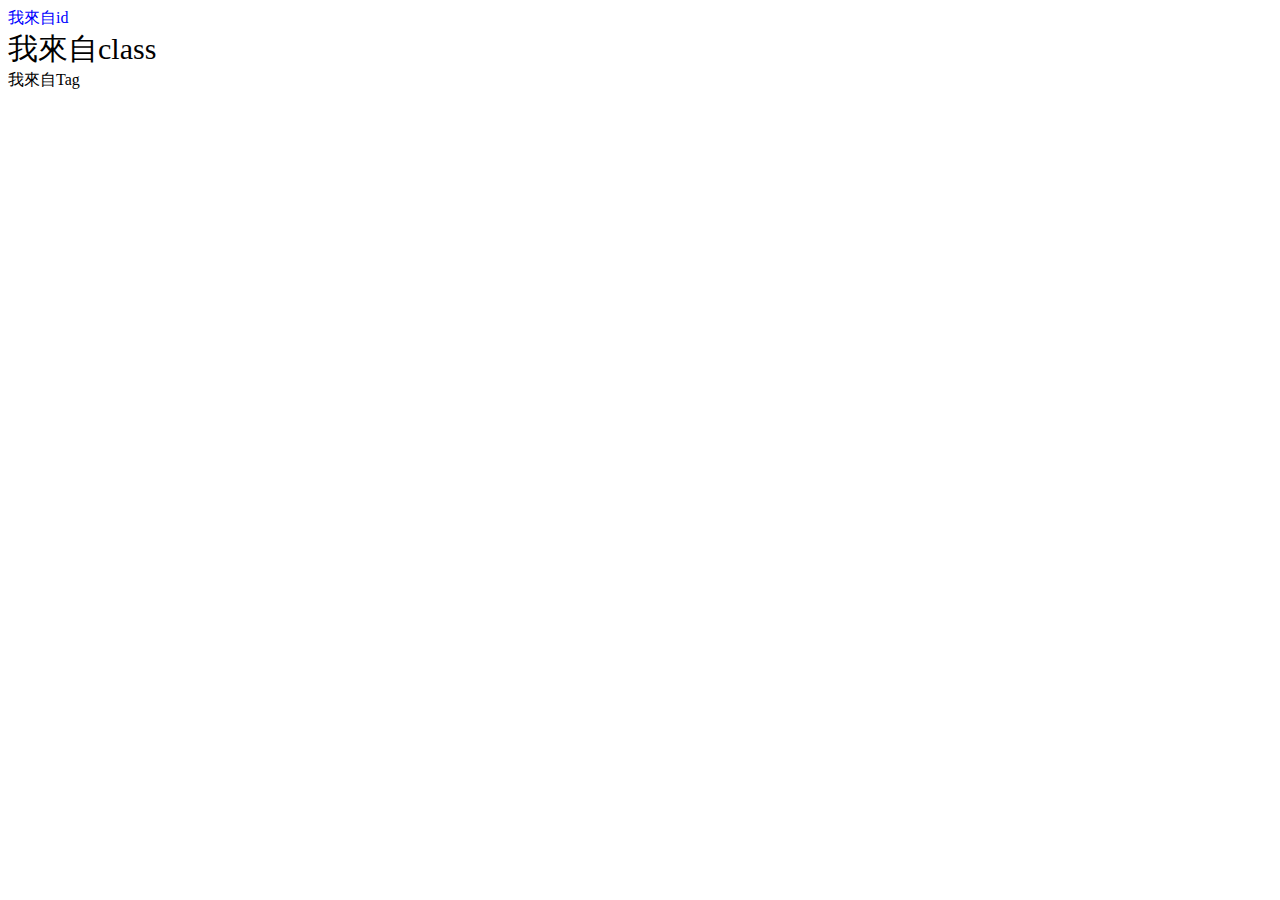
<file: wk4/index.html>
<!DOCTYPE html>
<html lang="en">
<head>
	<meta charset="UTF-8">
	<meta name="viewport" content="width=device-width, initial-scale=1.0">
	<title>Document</title>
</head>
<body>
	<div id="byid"></div>
	<div class="byclass"></div>
	<div></div>

	<script src="js/script.js"></script>
</body>
</html>
</file>
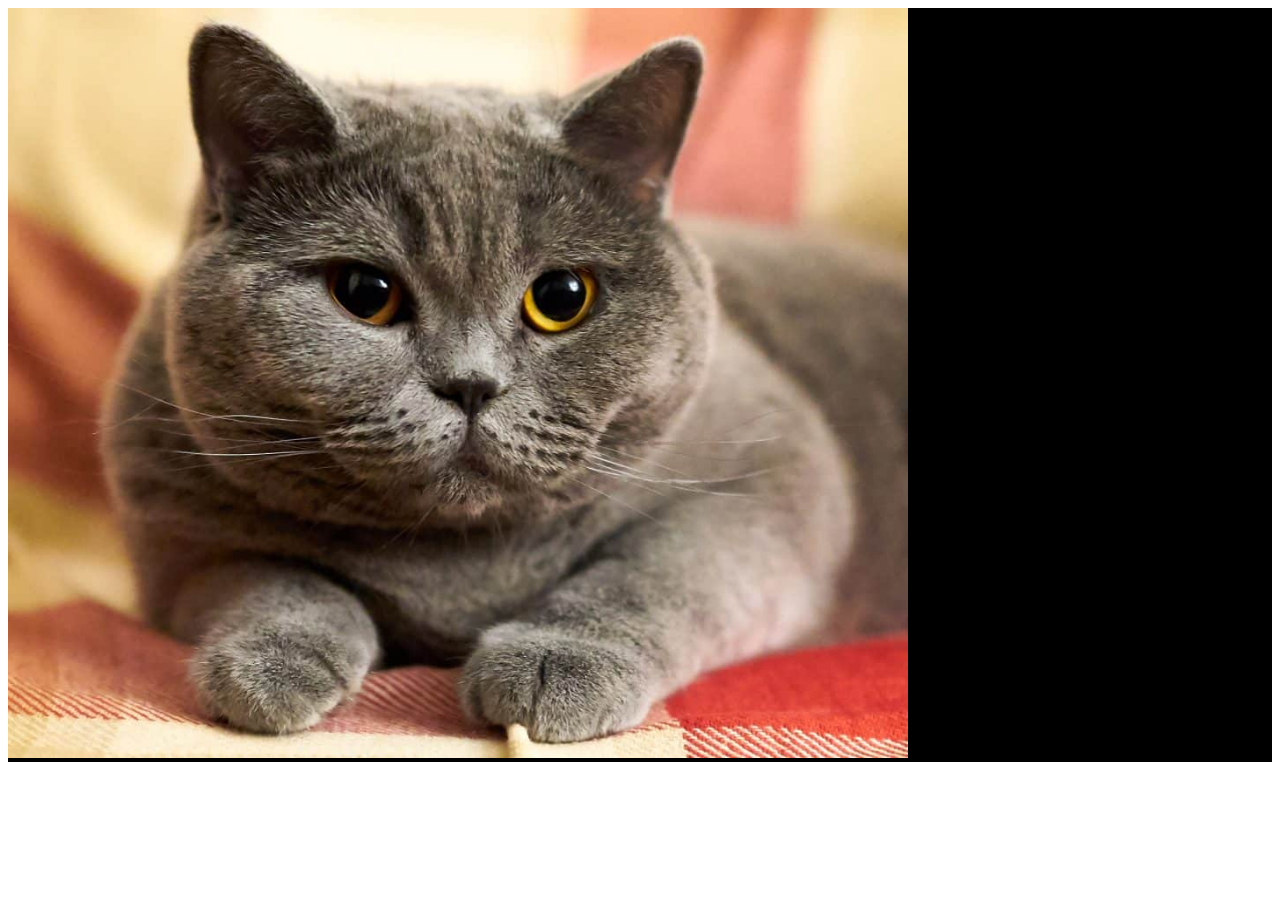
<file: wk5/index.html>
<!DOCTYPE html>
<html>
<head>
	<title></title>
<link rel="stylesheet" type="text/css" href="css/style.css">
	<script src="js/jquery-3.6.0.min.js"></script>
	
	<script type="text/javascript" >
$(document).ready(function(){
	$('#dtd').css('background', 'black');

	$('#dtd').click(function(){
		$('#dtd').css('background','grey');
	});
});
</script>	

</head>
<body>
	<div id="dtd"><img class="img-cat" src="img/cat.jpeg"></div>


</body>
</html>
</file>
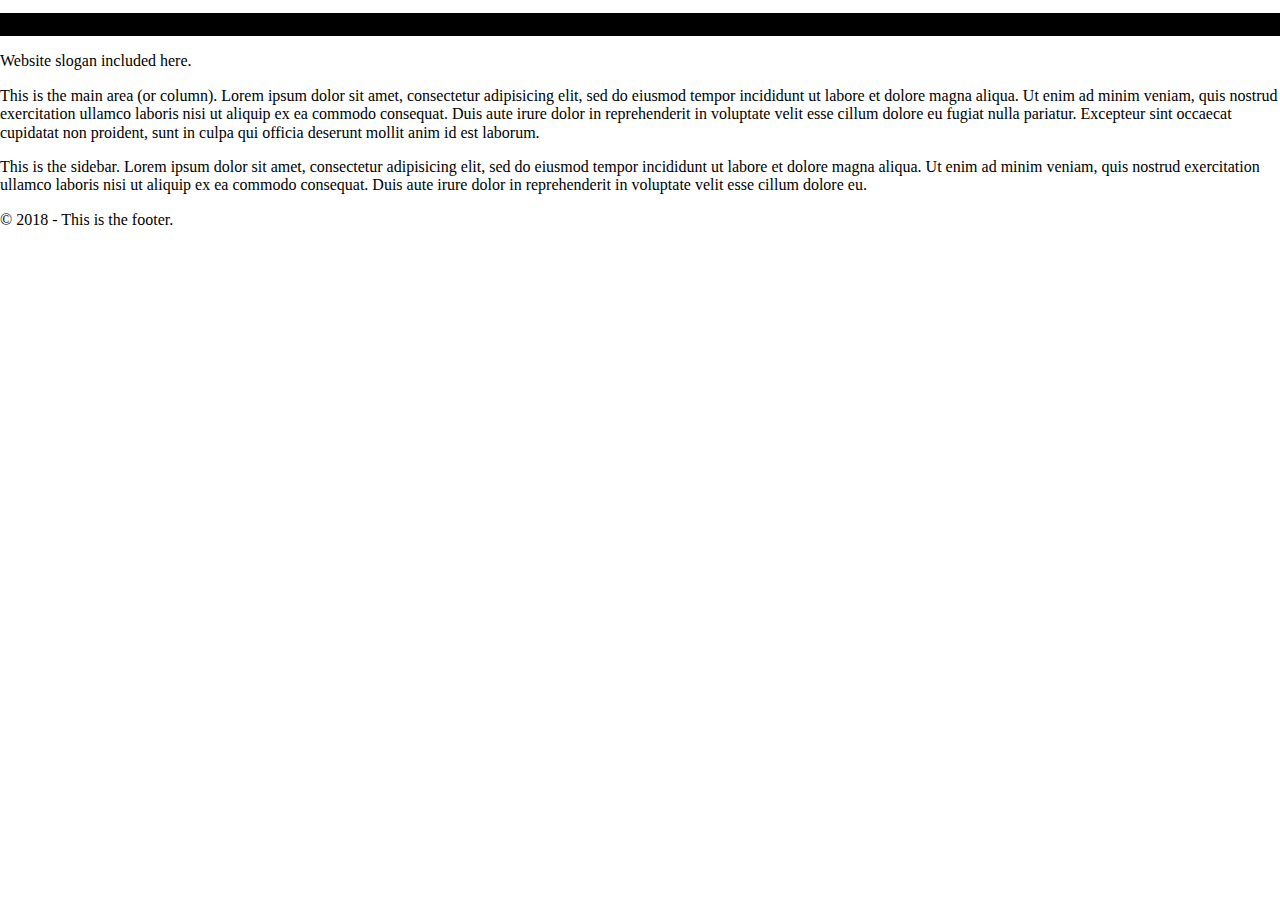
<file: wk3/D1_NormalizeCSS/index.html>
<!DOCTYPE html>
<html>

<head>
	<meta charset="utf-8">
	<title>Learning Flex</title>
	<link rel="stylesheet" href="css/normalize.css">
	<link rel="stylesheet" href="css/style.css">
</head>

<body>

	<header class="header">
		<h1>Website Title</h1>
		<p>Website slogan included here.</p>
	</header>
	
	<article class="main-area">
		<p>
			This is the main area (or column). Lorem ipsum dolor sit amet, consectetur adipisicing elit, sed do eiusmod tempor
			incididunt ut labore et dolore magna aliqua. Ut enim ad minim veniam, quis nostrud exercitation ullamco laboris nisi
			ut aliquip ex ea commodo consequat. Duis aute irure dolor in reprehenderit in voluptate velit esse cillum dolore eu
			fugiat nulla pariatur. Excepteur sint occaecat cupidatat non proident, sunt in culpa qui officia deserunt mollit
			anim id est laborum.
		</p>
	</article> <!-- article -->

	<aside class="sidebar">
		<p>
			This is the sidebar. Lorem ipsum dolor sit amet, consectetur adipisicing elit, sed do eiusmod tempor incididunt ut
			labore et dolore magna aliqua. Ut enim ad minim veniam, quis nostrud exercitation ullamco laboris nisi ut aliquip ex
			ea commodo consequat. Duis aute irure dolor in reprehenderit in voluptate velit esse cillum dolore eu.
		</p>
	</aside><!-- sidebar -->

	<footer class="footer">
		<p>&copy; 2018 - This is the footer.</p>
	</footer>

</body>

</html>
</file>
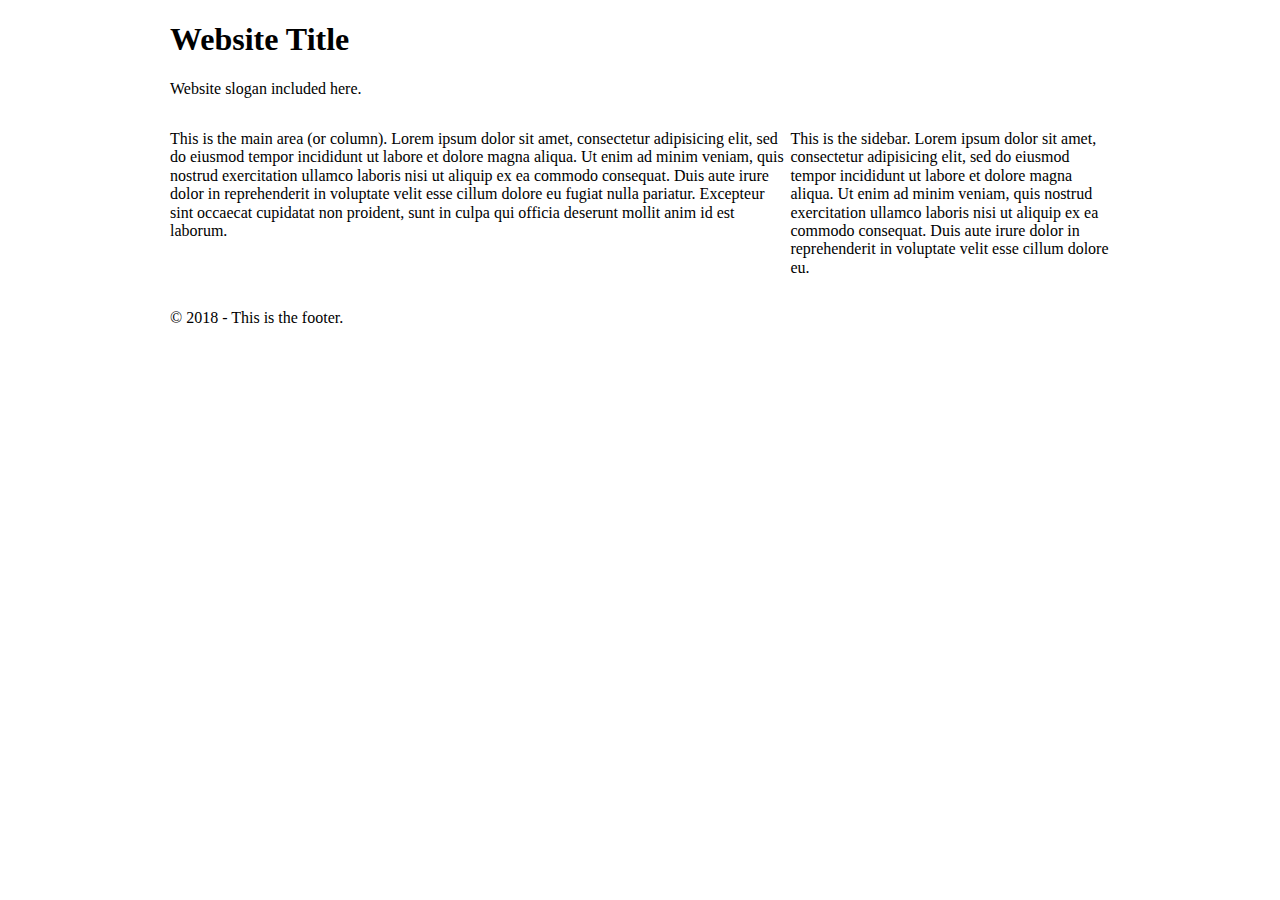
<file: wk3/D3_FlexLayout/index.html>
<!DOCTYPE html>
<html>

<head>
	<meta charset="utf-8">
	<title>Learning Flex</title>
	<link rel="stylesheet" href="css/normalize.css">
	<link rel="stylesheet" href="css/style.css">
</head>

<body>
	<div class="container">
		<header class="header">
			<h1>Website Title</h1>
			<p>Website slogan included here.</p>
		</header>

		<div class="content-area">
			<article class="main-area">
				<p>
					This is the main area (or column). Lorem ipsum dolor sit amet, consectetur adipisicing elit, sed do eiusmod tempor
					incididunt ut labore et dolore magna aliqua. Ut enim ad minim veniam, quis nostrud exercitation ullamco laboris
					nisi
					ut aliquip ex ea commodo consequat. Duis aute irure dolor in reprehenderit in voluptate velit esse cillum dolore
					eu
					fugiat nulla pariatur. Excepteur sint occaecat cupidatat non proident, sunt in culpa qui officia deserunt mollit
					anim id est laborum.
				</p>
			</article> <!-- article -->

			<aside class="sidebar">
				<p>
					This is the sidebar. Lorem ipsum dolor sit amet, consectetur adipisicing elit, sed do eiusmod tempor incididunt ut
					labore et dolore magna aliqua. Ut enim ad minim veniam, quis nostrud exercitation ullamco laboris nisi ut aliquip
					ex
					ea commodo consequat. Duis aute irure dolor in reprehenderit in voluptate velit esse cillum dolore eu.
				</p>
			</aside><!-- sidebar -->
		</div>

		<footer class="footer">
			<p>&copy; 2018 - This is the footer.</p>
		</footer>
	</div>

</body>

</html>
</file>
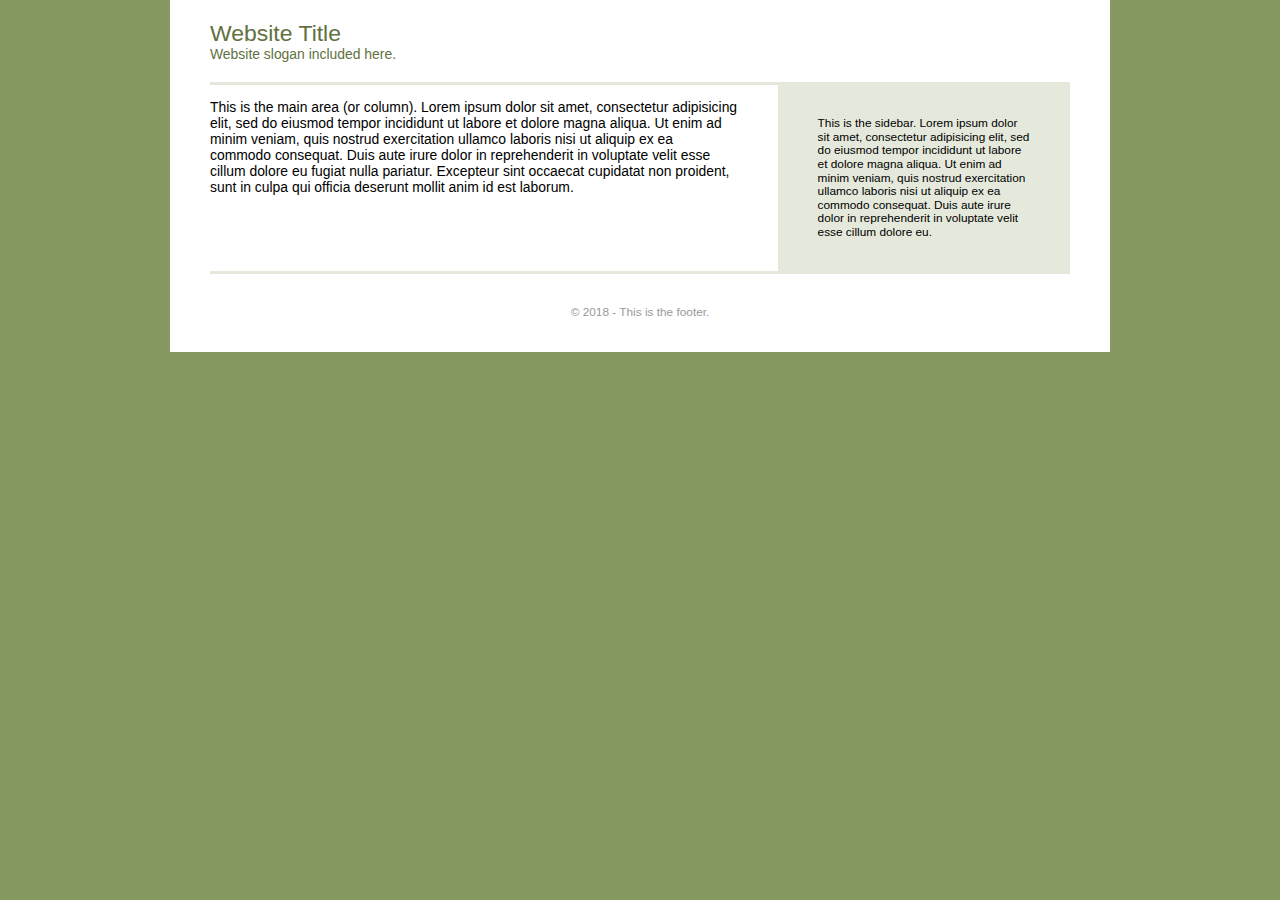
<file: wk3/D4_Styling/index.html>
<!DOCTYPE html>
<html>

<head>
	<meta charset="utf-8">
	<title>Learning Flex</title>
	<link rel="stylesheet" href="css/normalize.css">
	<link rel="stylesheet" href="css/style.css">
</head>

<body>
	<div class="container">
		<header class="header">
			<h1 class="header-title">Website Title</h1>
			<p class="header-slogan">Website slogan included here.</p>
		</header>

		<div class="content-area">
			<article class="main-area">
				<p>
					This is the main area (or column). Lorem ipsum dolor sit amet, consectetur adipisicing elit, sed do eiusmod tempor
					incididunt ut labore et dolore magna aliqua. Ut enim ad minim veniam, quis nostrud exercitation ullamco laboris
					nisi
					ut aliquip ex ea commodo consequat. Duis aute irure dolor in reprehenderit in voluptate velit esse cillum dolore
					eu
					fugiat nulla pariatur. Excepteur sint occaecat cupidatat non proident, sunt in culpa qui officia deserunt mollit
					anim id est laborum.
				</p>
			</article> <!-- article -->

			<aside class="sidebar">
				<p>
					This is the sidebar. Lorem ipsum dolor sit amet, consectetur adipisicing elit, sed do eiusmod tempor incididunt ut
					labore et dolore magna aliqua. Ut enim ad minim veniam, quis nostrud exercitation ullamco laboris nisi ut aliquip
					ex
					ea commodo consequat. Duis aute irure dolor in reprehenderit in voluptate velit esse cillum dolore eu.
				</p>
			</aside><!-- sidebar -->
		</div>

		<footer class="footer">
			<p>&copy; 2018 - This is the footer.</p>
		</footer>
	</div>

</body>

</html>
</file>
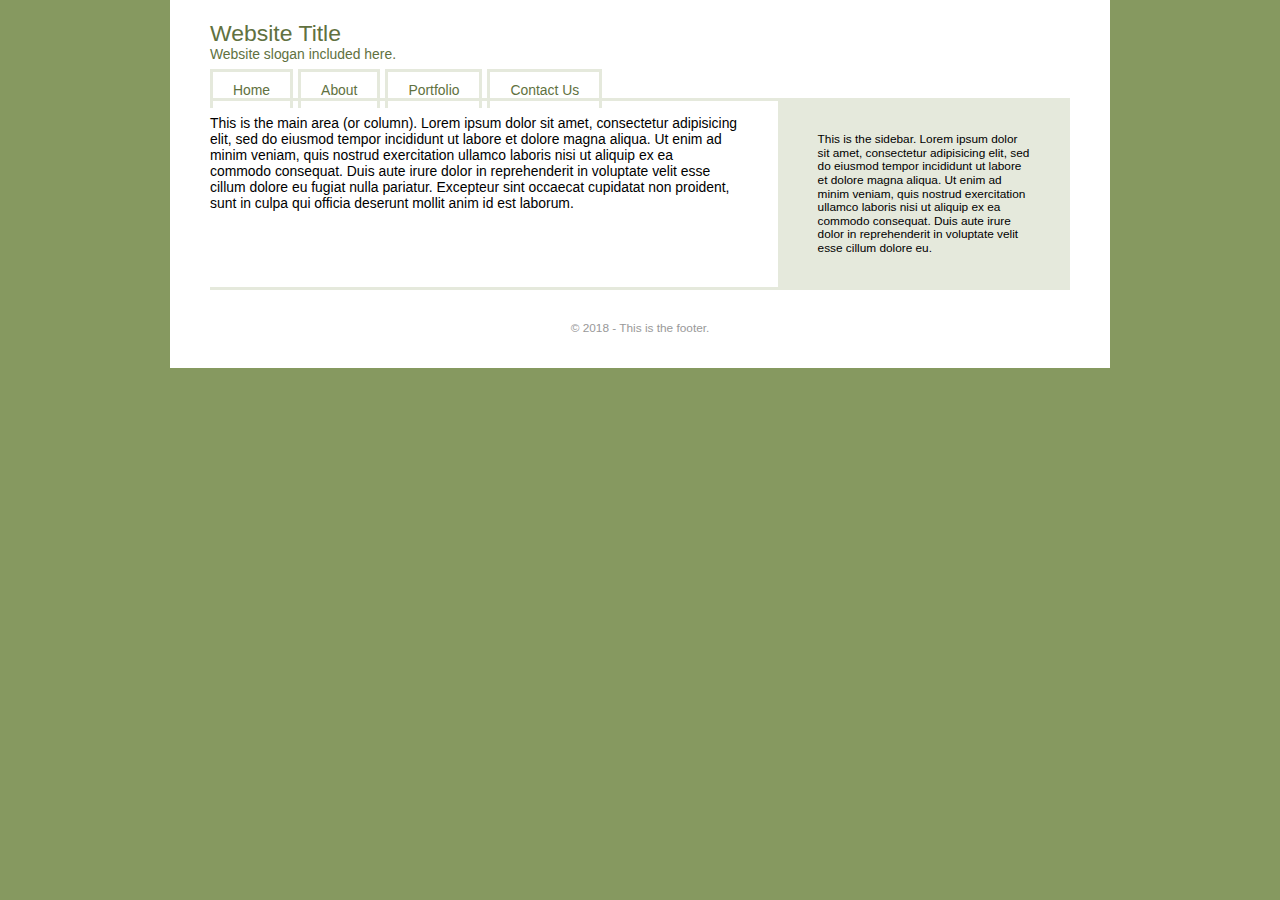
<file: wk3/D5_StyleNav/index.html>
<!DOCTYPE html>
<html>

<head>
	<meta charset="utf-8">
	<title>Learning Flex</title>
	<link rel="stylesheet" href="css/normalize.css">
	<link rel="stylesheet" href="css/style.css">
</head>

<body>
	<div class="container">
		<header class="header">
			<h1 class="header-title">Website Title</h1>
			<p class="header-slogan">Website slogan included here.</p>
			<nav class="nav">
				<ul class="nav-list">
					<li class="nav-list-item">
						<a href="#" class="nav-list-item-link">Home</a>
					</li>
					<li class="nav-list-item">
						<a href="#" class="nav-list-item-link">About</a>
					</li>
					<li class="nav-list-item">
						<a href="#" class="nav-list-item-link">Portfolio</a>
					</li>
					<li class="nav-list-item">
						<a href="#" class="nav-list-item-link">Contact Us</a>
					</li>
				</ul>
			</nav>
		</header>

		<div class="content-area">
			<article class="main-area">
				<p>
					This is the main area (or column). Lorem ipsum dolor sit amet, consectetur adipisicing elit, sed do eiusmod tempor
					incididunt ut labore et dolore magna aliqua. Ut enim ad minim veniam, quis nostrud exercitation ullamco laboris
					nisi
					ut aliquip ex ea commodo consequat. Duis aute irure dolor in reprehenderit in voluptate velit esse cillum dolore
					eu
					fugiat nulla pariatur. Excepteur sint occaecat cupidatat non proident, sunt in culpa qui officia deserunt mollit
					anim id est laborum.
				</p>
			</article> <!-- article -->

			<aside class="sidebar">
				<p>
					This is the sidebar. Lorem ipsum dolor sit amet, consectetur adipisicing elit, sed do eiusmod tempor incididunt ut
					labore et dolore magna aliqua. Ut enim ad minim veniam, quis nostrud exercitation ullamco laboris nisi ut aliquip
					ex
					ea commodo consequat. Duis aute irure dolor in reprehenderit in voluptate velit esse cillum dolore eu.
				</p>
			</aside><!-- sidebar -->
		</div>

		<footer class="footer">
			<p>&copy; 2018 - This is the footer.</p>
		</footer>
	</div>

</body>

</html>
</file>
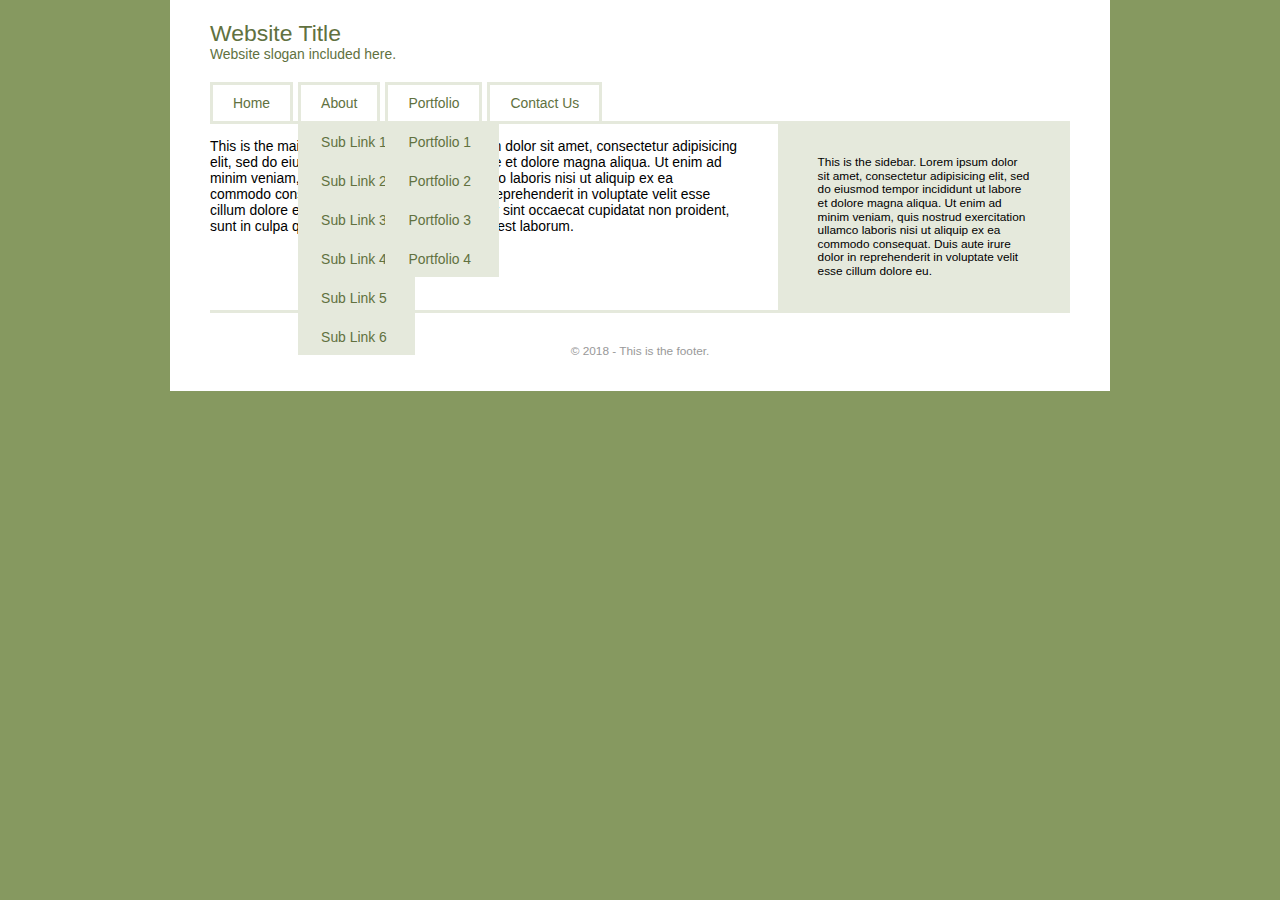
<file: wk3/D6_PositionNav/index.html>
<!DOCTYPE html>
<html>

<head>
	<meta charset="utf-8">
	<title>Learning Flex</title>
	<link rel="stylesheet" href="css/normalize.css">
	<link rel="stylesheet" href="css/style.css">
</head>

<body>
	<div class="container">
		<header class="header">
			<h1 class="header-title">Website Title</h1>
			<p class="header-slogan">Website slogan included here.</p>
			<nav class="nav">
				<ul class="nav-list">
					<li class="nav-list-item">
						<a href="#" class="nav-list-item-link">Home</a>
					</li>
					<li class="nav-list-item">
						<a href="#" class="nav-list-item-link">About</a>
						<ul class="nav-sublist">
							<li class="nav-list-item"><a href="#" class="nav-list-item-link">Sub Link 1</a></li>
							<li class="nav-list-item"><a href="#" class="nav-list-item-link">Sub Link 2</a></li>
							<li class="nav-list-item"><a href="#" class="nav-list-item-link">Sub Link 3</a></li>
							<li class="nav-list-item"><a href="#" class="nav-list-item-link">Sub Link 4</a></li>
							<li class="nav-list-item"><a href="#" class="nav-list-item-link">Sub Link 5</a></li>
							<li class="nav-list-item"><a href="#" class="nav-list-item-link">Sub Link 6</a></li>
						</ul>
					</li>
					<li class="nav-list-item">
						<a href="#" class="nav-list-item-link">Portfolio</a>
						<ul class="nav-sublist">
							<li class="nav-list-item"><a href="#" class="nav-list-item-link">Portfolio 1</a></li>
							<li class="nav-list-item"><a href="#" class="nav-list-item-link">Portfolio 2</a></li>
							<li class="nav-list-item"><a href="#" class="nav-list-item-link">Portfolio 3</a></li>
							<li class="nav-list-item"><a href="#" class="nav-list-item-link">Portfolio 4</a></li>
						</ul>
					</li>
					<li class="nav-list-item">
						<a href="#" class="nav-list-item-link">Contact Us</a>
					</li>
				</ul>
			</nav>
		</header>

		<div class="content-area">
			<article class="main-area">
				<p>
					This is the main area (or column). Lorem ipsum dolor sit amet, consectetur adipisicing elit, sed do eiusmod tempor
					incididunt ut labore et dolore magna aliqua. Ut enim ad minim veniam, quis nostrud exercitation ullamco laboris
					nisi
					ut aliquip ex ea commodo consequat. Duis aute irure dolor in reprehenderit in voluptate velit esse cillum dolore
					eu
					fugiat nulla pariatur. Excepteur sint occaecat cupidatat non proident, sunt in culpa qui officia deserunt mollit
					anim id est laborum.
				</p>
			</article> <!-- article -->

			<aside class="sidebar">
				<p>
					This is the sidebar. Lorem ipsum dolor sit amet, consectetur adipisicing elit, sed do eiusmod tempor incididunt ut
					labore et dolore magna aliqua. Ut enim ad minim veniam, quis nostrud exercitation ullamco laboris nisi ut aliquip
					ex
					ea commodo consequat. Duis aute irure dolor in reprehenderit in voluptate velit esse cillum dolore eu.
				</p>
			</aside><!-- sidebar -->
		</div>

		<footer class="footer">
			<p>&copy; 2018 - This is the footer.</p>
		</footer>
	</div>

</body>

</html>
</file>
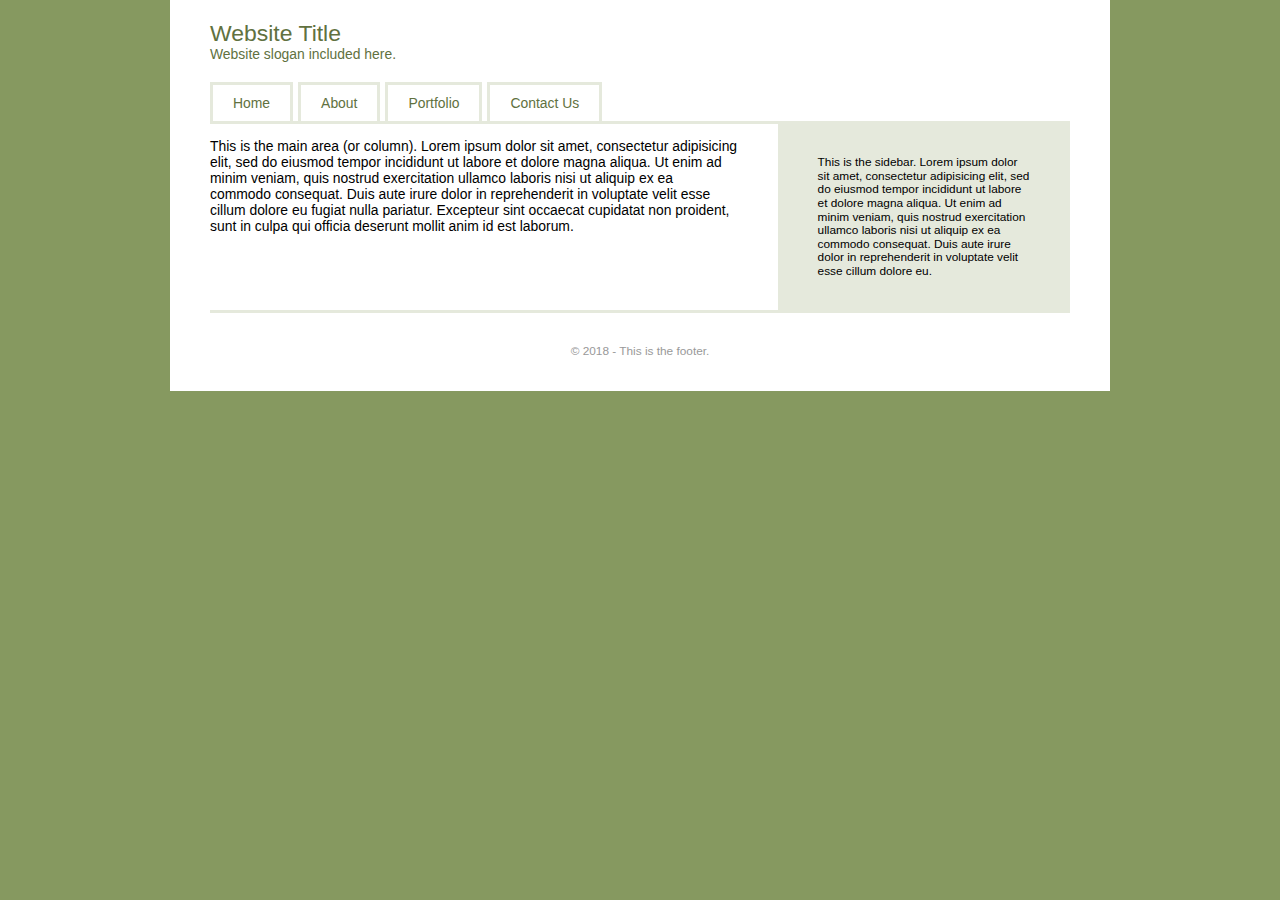
<file: wk3/D7_DropDownNav/index.html>
<!DOCTYPE html>
<html>

<head>
	<meta charset="utf-8">
	<title>Learning Flex</title>
	<link rel="stylesheet" href="css/normalize.css">
	<link rel="stylesheet" href="css/style.css">
</head>

<script type="text/javascript"></script>
<body>
	<div class="container">
		<header class="header">
			<h1 class="header-title">Website Title</h1>
			<p class="header-slogan">Website slogan included here.</p>
			<nav class="nav">
				<ul class="nav-list">
					<li class="nav-list-item">
						<a href="#" class="nav-list-item-link">Home</a>
					</li>
					<li class="nav-list-item">
						<a href="#" class="nav-list-item-link">About</a>
						<ul class="nav-sublist">
							<li class="nav-list-item"><a href="#" class="nav-list-item-link">Sub Link 1</a></li>
							<li class="nav-list-item"><a href="#" class="nav-list-item-link">Sub Link 2</a></li>
							<li class="nav-list-item"><a href="#" class="nav-list-item-link">Sub Link 3</a></li>
							<li class="nav-list-item"><a href="#" class="nav-list-item-link">Sub Link 4</a></li>
							<li class="nav-list-item"><a href="#" class="nav-list-item-link">Sub Link 5</a></li>
							<li class="nav-list-item"><a href="#" class="nav-list-item-link">Sub Link 6</a></li>
						</ul>
					</li>
					<li class="nav-list-item">
						<a href="#" class="nav-list-item-link">Portfolio</a>
						<ul class="nav-sublist">
							<li class="nav-list-item"><a href="#" class="nav-list-item-link">Portfolio 1</a></li>
							<li class="nav-list-item"><a href="#" class="nav-list-item-link">Portfolio 2</a></li>
							<li class="nav-list-item"><a href="#" class="nav-list-item-link">Portfolio 3</a></li>
							<li class="nav-list-item"><a href="#" class="nav-list-item-link">Portfolio 4</a></li>
						</ul>
					</li>
					<li class="nav-list-item">
						<a href="#" class="nav-list-item-link">Contact Us</a>
					</li>
				</ul>
			</nav>
		</header>

		<div class="content-area">
			<article class="main-area">
				<p>
					This is the main area (or column). Lorem ipsum dolor sit amet, consectetur adipisicing elit, sed do eiusmod tempor
					incididunt ut labore et dolore magna aliqua. Ut enim ad minim veniam, quis nostrud exercitation ullamco laboris
					nisi
					ut aliquip ex ea commodo consequat. Duis aute irure dolor in reprehenderit in voluptate velit esse cillum dolore
					eu
					fugiat nulla pariatur. Excepteur sint occaecat cupidatat non proident, sunt in culpa qui officia deserunt mollit
					anim id est laborum.
				</p>
			</article> <!-- article -->

			<aside class="sidebar">
				<p>
					This is the sidebar. Lorem ipsum dolor sit amet, consectetur adipisicing elit, sed do eiusmod tempor incididunt ut
					labore et dolore magna aliqua. Ut enim ad minim veniam, quis nostrud exercitation ullamco laboris nisi ut aliquip
					ex
					ea commodo consequat. Duis aute irure dolor in reprehenderit in voluptate velit esse cillum dolore eu.
				</p>
			</aside><!-- sidebar -->
		</div>

		<footer class="footer">
			<p>&copy; 2018 - This is the footer.</p>
		</footer>
	</div>

</body>
<script type="text/javascript"></script>
</html>
</file>
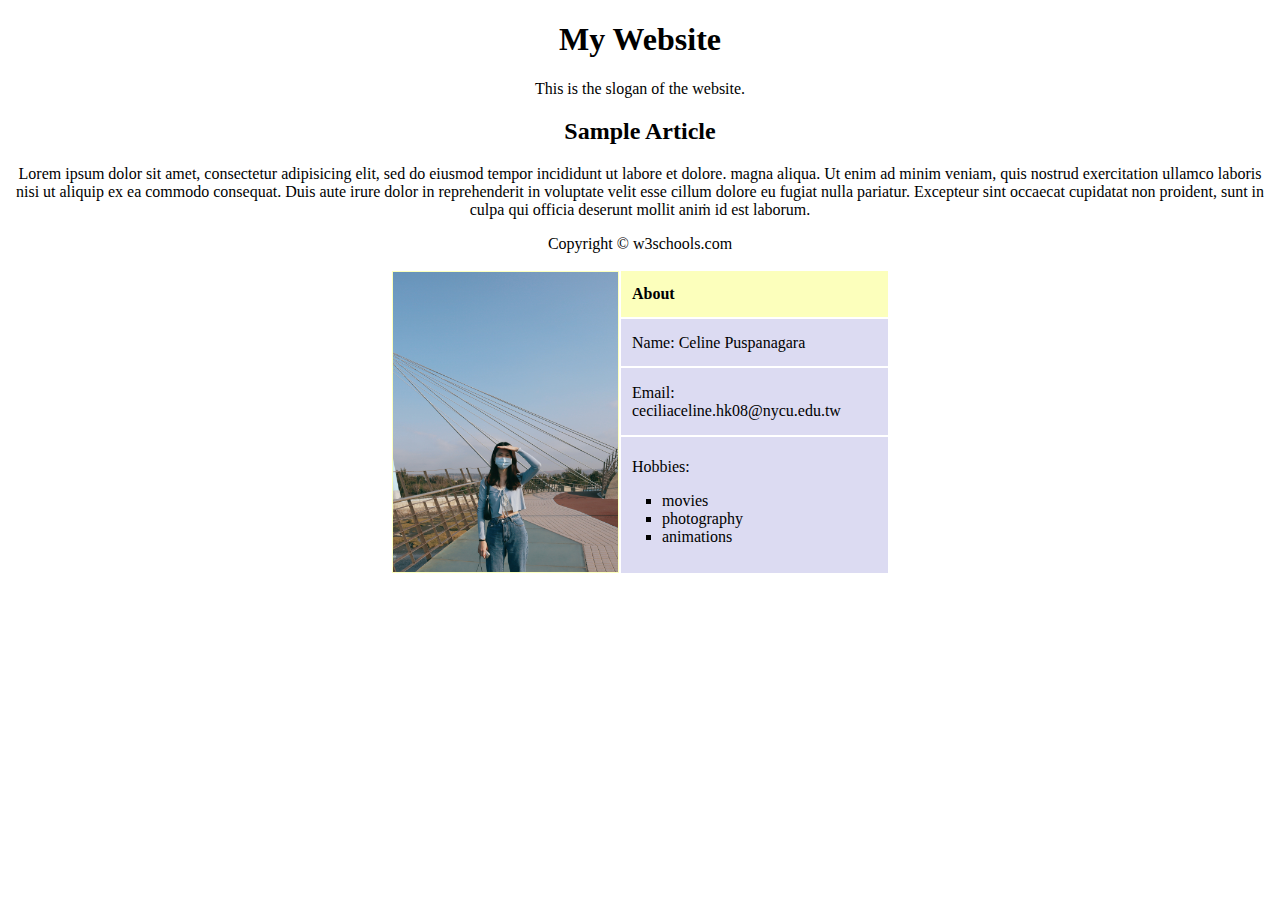
<file: wk2/week2.html>
<!DOCTYPE html>
<html lang="en">
<head>
	<title>week2</title>
</head>

<body> 
	<header> 
		<center>
		<h1>My Website</h1> 
		<p>This is the slogan of the website.</p> 
	</header> 

	<article> 
		<header> 
			<h2 align="center">Sample Article</h2> 
		</header> 
		<div class="article-body"> 
			<p align="center">Lorem ipsum dolor sit amet, consectetur adipisicing elit, sed do eiusmod tempor incididunt ut labore et dolore. magna aliqua. Ut enim ad minim veniam, quis nostrud exercitation ullamco laboris nisi ut aliquip ex ea commodo consequat. Duis aute irure dolor in reprehenderit in voluptate velit esse cillum dolore eu fugiat nulla pariatur. Excepteur sint occaecat cupidatat non proident, sunt in culpa qui officia deserunt mollit aniṁ id est laborum.
			</p>
		</div> 

		<footer> <p align="center">Copyright &copy; w3schools.com</p> </footer> 
	</article>

	<table align="center" border="0" width="500">
		<tr>
			<td rowspan="4" bgcolor="#FCFFBC">
				<a href="index.html">
		<img src="IMG_1057.JPG" height="300" alt="梁雪蓮" align="center">
	</a>
			</td>

			<td bgcolor="#FCFFBC">
				<p style= "text-align:left; margin: 10px;">
					<b>About</b></p>
			</td>
		</tr>

		<tr>
			<td bgcolor="#DCDBF2">
				<p align="justify" style= "margin:10px;">Name: Celine Puspanagara</p>
			</td>
		</tr>

		<tr>
			<td bgcolor="#DCDBF2">
				<p align="justify" style= "margin:10px;">Email: ceciliaceline.hk08@nycu.edu.tw</p>
			</td>
		</tr>

		<tr>
			<td bgcolor="#DCDBF2">
				<p align="justify" style= "margin:10px;">Hobbies:
				<ul type="square">
					<li>movies</li>
					<li>photography</li>
					<li>animations</li>
				</ul>
			</td>
		</tr>
			
	</table>
</center>
</body>
</file>
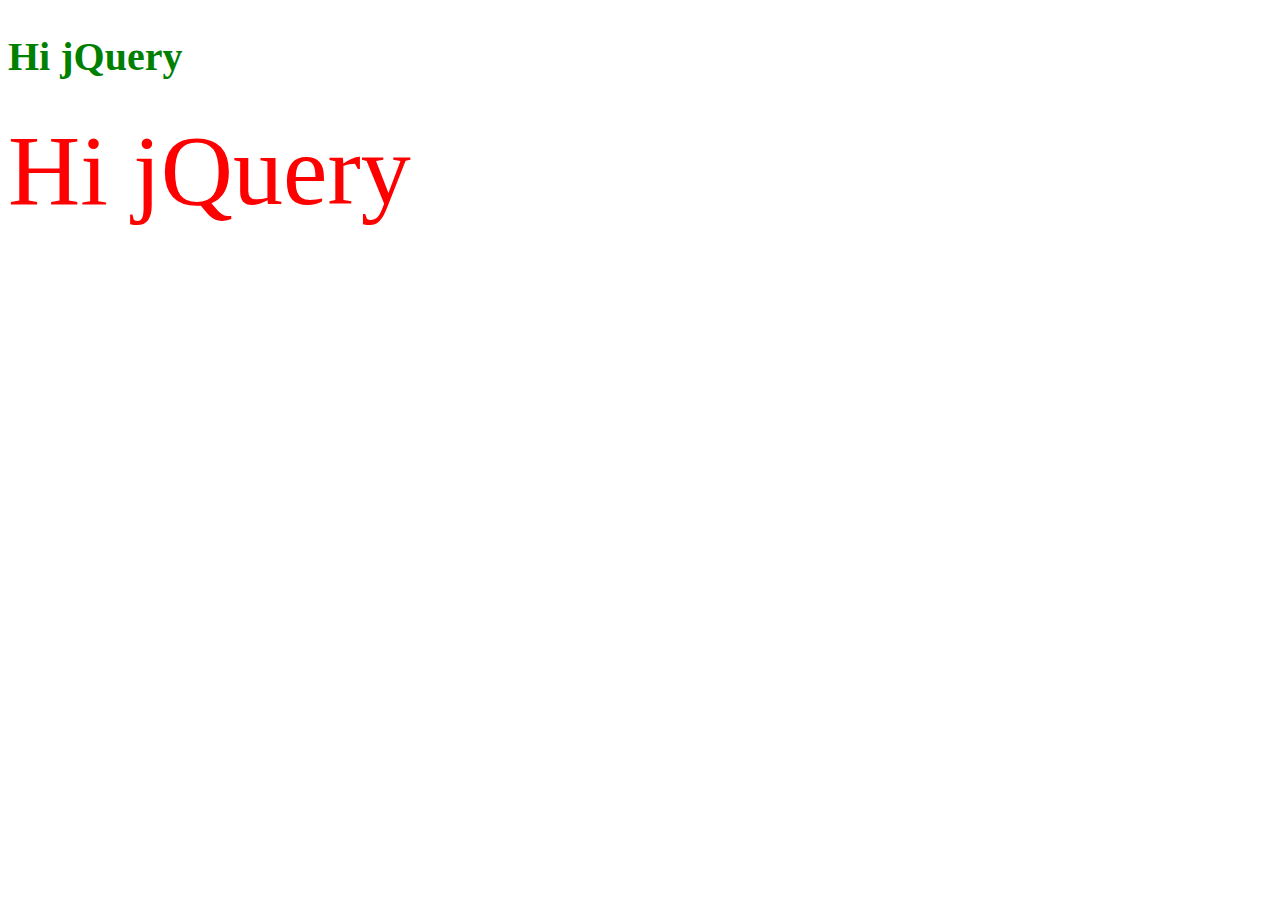
<file: wk5/exc1.html>
<!DOCTYPE html>
<html>
<html lang="zh-tw">
<head>
	<meta charset="utf-8">
	<title></title>


	<script src="js/jquery-3.6.0.min.js"></script>


	<script type="text/javascript" >
	
		$(document).ready(function(){

		$('h2').css('color', 'green')
		$('h2').css('fontSize', '40px');

/*$('h2').css('color', 'green').css('fontSize', '40px');*/

});
</script>

	<script type="text/javascript" >
$(document).ready(function(){
$('div').css('color', 'red').css('fontSize', '100px');
$('div').click(function(){
$('div').css('color', 'green');

});
});
</script>	

</head>
<body>
	<h2>Hi jQuery</h2>
</body>

<body>
<div id="dtd">Hi jQuery</div>

</body>

</html>
</file>
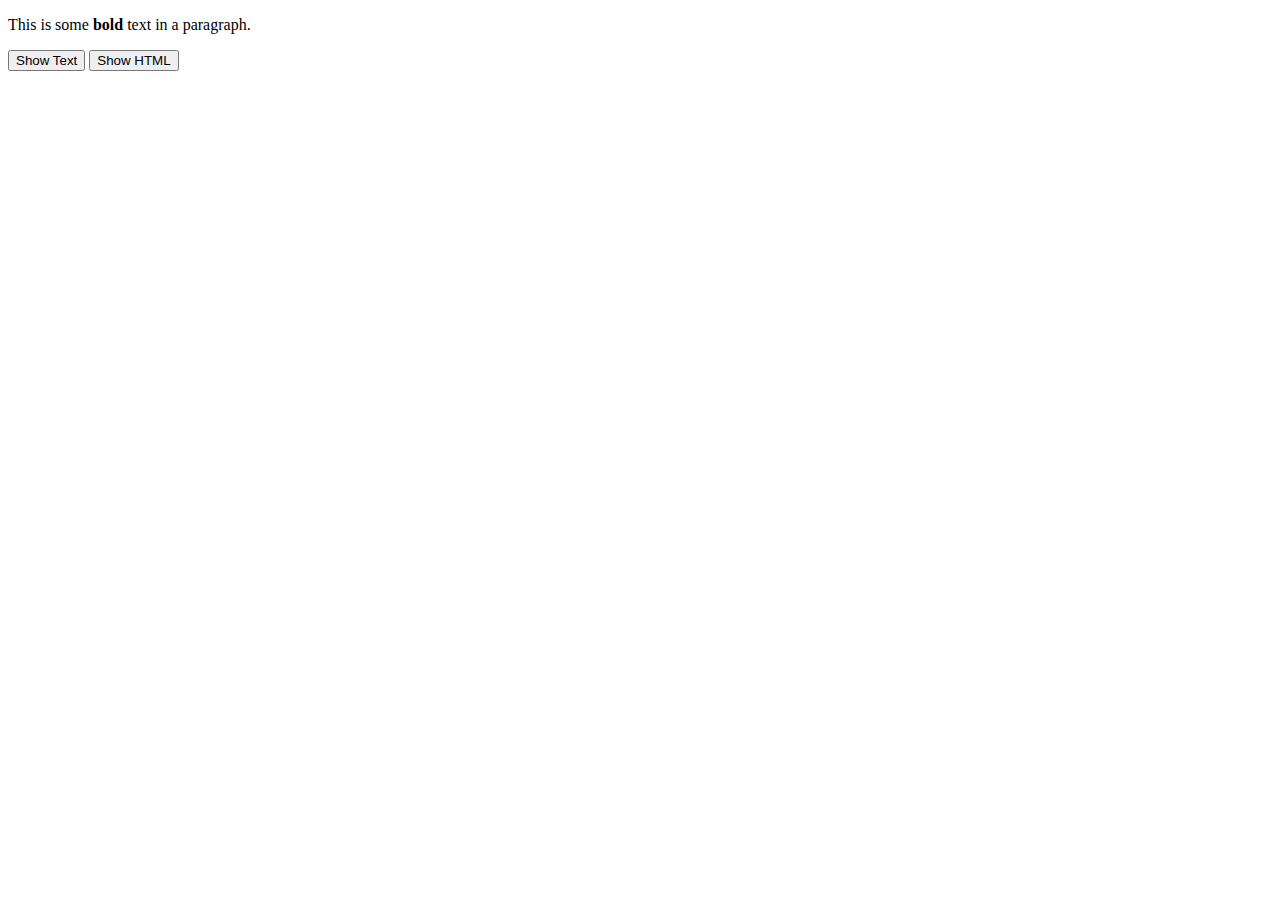
<file: wk5/practice2.html>
<!DOCTYPE html>
<html>
<head>
<meta charset="utf-8"> <title>practice2</title>
<script src="js/jquery-3.6.0.min.js"></script>
<script>
$(document).ready(function(){
$("#btn1").click(function(){
alert("Text: " + $("#test").text());
});
$("#btn2").click(function(){
alert("HTML: " + $("#test").html());
});
});
</script>
</head>
<body>
<p id="test">This is some <b>bold</b> text in a paragraph.</p>
<button id="btn1">Show Text</button>
<button id="btn2">Show HTML</button>
</body>
</html>
</file>
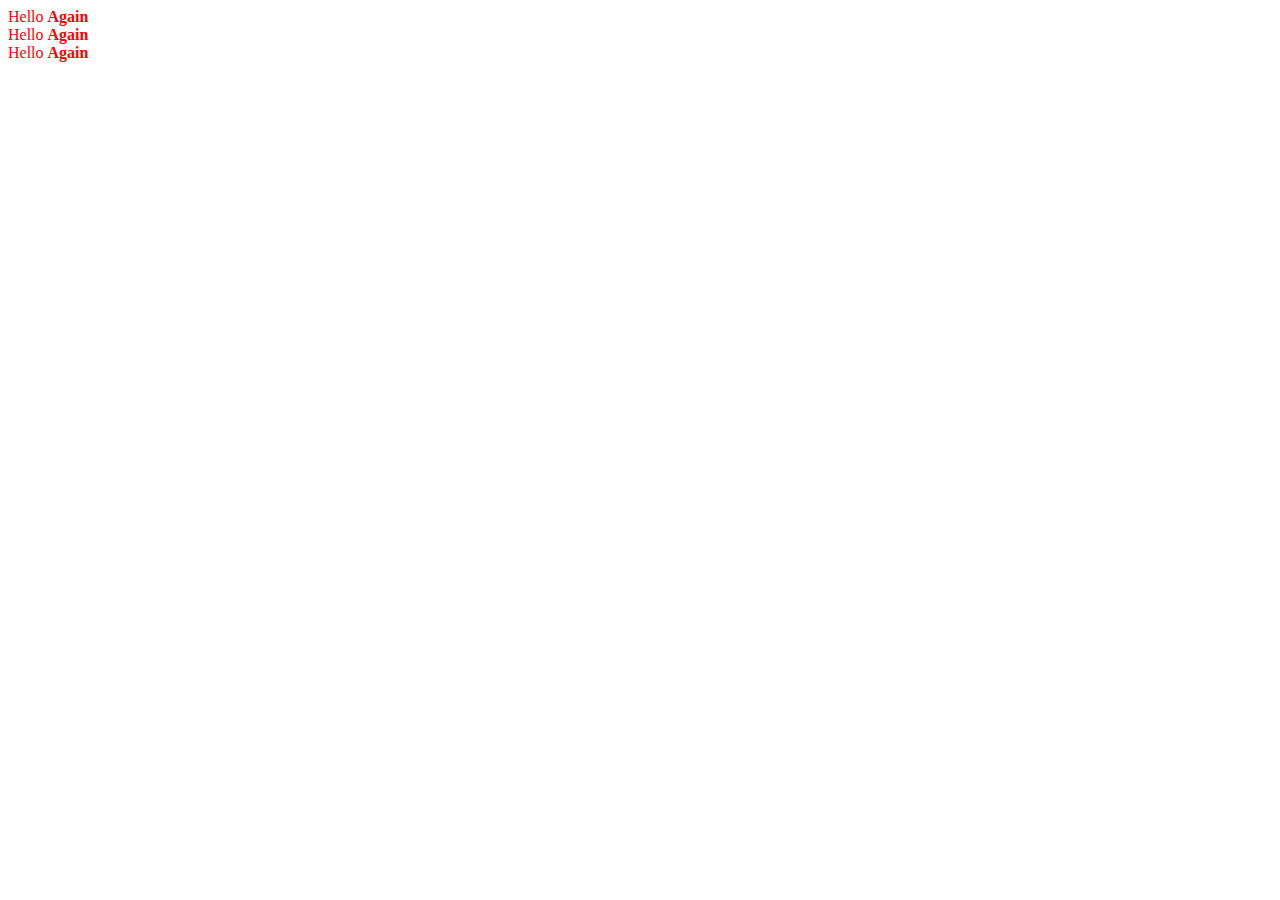
<file: wk5/practice3.html>
<!DOCTYPE html>
<html>
<head>
<meta charset="utf-8"> <title>practice3</title>
<script src="js/jquery-3.6.0.min.js"></script>
<style>
.red {
color: red;
}
</style>
<script type="text/javascript" >
$(document).ready(function(){
$( "div" ).html( "<span class='red'>Hello <b>Again</b></span>" );
});
</script>
</head>
<body>
<div></div>
<div></div>
<div></div>
</body>
</html>
</file>
<file: wk5/css/style.css>
#dtd{
	width: 1000px
	height: 700px;
}

.img-cat{
	width: 900px;
	height: 750px;
}
</file>
<file: wk3/D1_NormalizeCSS/css/style.css>
h1 {
   background-color: black;
   font-size: 20px;
   text-align: center;
}
</file>
<file: wk3/D3_FlexLayout/css/style.css>
html {

}

.container {
	max-width: 940px;
	margin-left: auto;
	margin-right: auto;
}

.content-area {
	display: flex;
}

.main-area {
	width: 66%;
}

.sidebar {
	width: 34%;
}

.footer {
}
</file>
<file: wk3/D4_Styling/css/style.css>
html {
	background-color: #869960;
	box-sizing: border-box;
}

*,*:before,*:after {
	box-sizing: inherit
}

body {
	font-family: Tahoma, sans-serif;
	font-size: 87%;
}

.container {
	max-width: 940px;
	margin-left: auto;
	margin-right: auto;
	background-color: #FFF;
	padding-left: 40px;
	padding-right: 40px;
}

.header {
	padding-top: 20px;
	padding-bottom: 20px;
	color: #617140;
}

.header-title {
	margin: 0;
	font-weight: normal;
	font-size: 165%;
}

.header-slogan {
	margin: 0;
}

.content-area {
	display: flex;
	border-top: 3px solid #e5e9dc;
	border-bottom: 3px solid #e5e9dc;
}

.main-area {
	width: 66%;
	padding-right: 40px;
}

.sidebar {
	width: 34%;
	background-color: #e5e9dc;
	padding: 20px 40px;
	font-size: 85%;
}

.footer {
	text-align: center;
	font-size: 85%;
	color: #999;
	padding-bottom: 20px;
	padding-top: 20px;
}
</file>
<file: wk3/D5_StyleNav/css/style.css>
/* GLobal Style */
html {
	background-color: #869960;
	box-sizing: border-box;
}

*,*:before,*:after {
	box-sizing: inherit
}

body {
	font-family: Tahoma, sans-serif;
	font-size: 87%;
}

.container {
	max-width: 940px;
	margin-left: auto;
	margin-right: auto;
	background-color: #FFF;
	padding-left: 40px;
	padding-right: 40px;
}

/* Header Style */
.header {
	padding-top: 20px;
	/* padding-bottom: 20px; */
	color: #617140;
}

.header-title {
	margin: 0;
	font-weight: normal;
	font-size: 165%;
}

.header-slogan {
	margin: 0;
}

/* Navitation Bar Style */
.nav {
	margin-top: 20px;
}

.nav-list {
	display: flex;
	margin: 0;
	padding: 0;
}

.nav-list-item {
	list-style: none;
	margin-right: 5px;
}

.nav-list-item-link {
	display: ;
	color: #617140;
	text-decoration: none;
	padding: 10px 20px;
	border: 3px solid #e5e9dc;
	border-bottom: none;
}

.nav-list-item-link:hover {
	background-color: #e5e9dc;
}


/* Content Style */
.content-area {
	display: flex;
	border-top: 3px solid #e5e9dc;
	border-bottom: 3px solid #e5e9dc;
}

/* Main-Area Style */
.main-area {
	width: 66%;
	padding-right: 40px;
}

/* SideBar Style */
.sidebar {
	width: 34%;
	background-color: #e5e9dc;
	padding: 20px 40px;
	font-size: 85%;
}

/* Footer */
.footer {
	text-align: center;
	font-size: 85%;
	color: #999;
	padding-bottom: 20px;
	padding-top: 20px;
}
</file>
<file: wk3/D6_PositionNav/css/style.css>
/* GLobal Style */
html {
	background-color: #869960;
	box-sizing: border-box;
}

*,*:before,*:after {
	box-sizing: inherit
}

body {
	font-family: Tahoma, sans-serif;
	font-size: 87%;
}

.container {
	max-width: 940px;
	margin-left: auto;
	margin-right: auto;
	background-color: #FFF;
	padding-left: 40px;
	padding-right: 40px;
}

/* Header Style */
.header {
	padding-top: 20px;
	/* padding-bottom: 20px; */
	color: #617140;
}

.header-title {
	margin: 0;
	font-weight: normal;
	font-size: 165%;
}

.header-slogan {
	margin: 0;
}

/* Navitation Bar Style */
.nav {
	margin-top: 20px;
}

.nav-list {
	display: flex;
	margin: 0;
	padding: 0;
}

.nav-sublist {
	position: absolute;
	background-color: #e5e9dc;
	margin: 0;
	padding: 0;
}

.nav-list-item {
	list-style: none;
	margin-right: 5px;
}

.nav-list-item-link {
	display: block;
	color: #617140;
	text-decoration: none;
	padding: 10px 20px;
	border: 3px solid #e5e9dc;
	border-bottom: none;
}

.nav-list-item-link:hover {
	background-color: #e5e9dc;
}


/* Content Style */
.content-area {
	display: flex;
	border-top: 3px solid #e5e9dc;
	border-bottom: 3px solid #e5e9dc;
}

/* Main-Area Style */
.main-area {
	width: 66%;
	padding-right: 40px;
}

/* SideBar Style */
.sidebar {
	width: 34%;
	background-color: #e5e9dc;
	padding: 20px 40px;
	font-size: 85%;
}

/* Footer */
.footer {
	text-align: center;
	font-size: 85%;
	color: #999;
	padding-bottom: 20px;
	padding-top: 20px;
}
</file>
<file: wk3/D7_DropDownNav/css/style.css>
/* GLobal Style */
html {
	background-color: #869960;
	box-sizing: border-box;
}

*,
*:before,
*:after {
	box-sizing: inherit
}

body {
	font-family: Tahoma, sans-serif;
	font-size: 87%;
}

.container {
	max-width: 940px;
	margin-left: auto;
	margin-right: auto;
	background-color: #FFF;
	padding-left: 40px;
	padding-right: 40px;
}

/* Header Style */
.header {
	padding-top: 20px;
	/* padding-bottom: 20px; */
	color: #617140;
}

.header-title {
	margin: 0;
	font-weight: normal;
	font-size: 165%;
}

.header-slogan {
	margin: 0;
}

/* Navitation Bar Style */
.nav {
	margin-top: 20px;
}

.nav-list {
	display: flex;
	margin: 0;
	padding: 0;
}

.nav-sublist {
	position: absolute;
	background-color: #e5e9dc;
	margin: 0;
	padding: 0;
	display: none;
}

.nav-list-item {
	list-style: none;
	margin-right: 5px;
}

.nav-list-item-link {
	display: block;
	color: #617140;
	text-decoration: none;
	padding: 10px 20px;
	border: 3px solid #e5e9dc;
	border-bottom: none;
}

.nav-list-item-link:hover {
	/* background-color: #e5e9dc; */
}

.nav-list-item:hover > .nav-list-item-link {
	background-color: #e5e9dc;
}


.nav-sublist .nav-list-item-link:hover {
	background-color: #869960;
	color: #fff;
}



.nav-list-item:hover .nav-sublist{
	display: block;
}


/* Content Style */
.content-area {
	display: flex;
	border-top: 3px solid #e5e9dc;
	border-bottom: 3px solid #e5e9dc;
}

/* Main-Area Style */
.main-area {
	width: 66%;
	padding-right: 40px;
}

/* SideBar Style */
.sidebar {
	width: 34%;
	background-color: #e5e9dc;
	padding: 20px 40px;
	font-size: 85%;
}

/* Footer */
.footer {
	text-align: center;
	font-size: 85%;
	color: #999;
	padding-bottom: 20px;
	padding-top: 20px;
}
</file>
